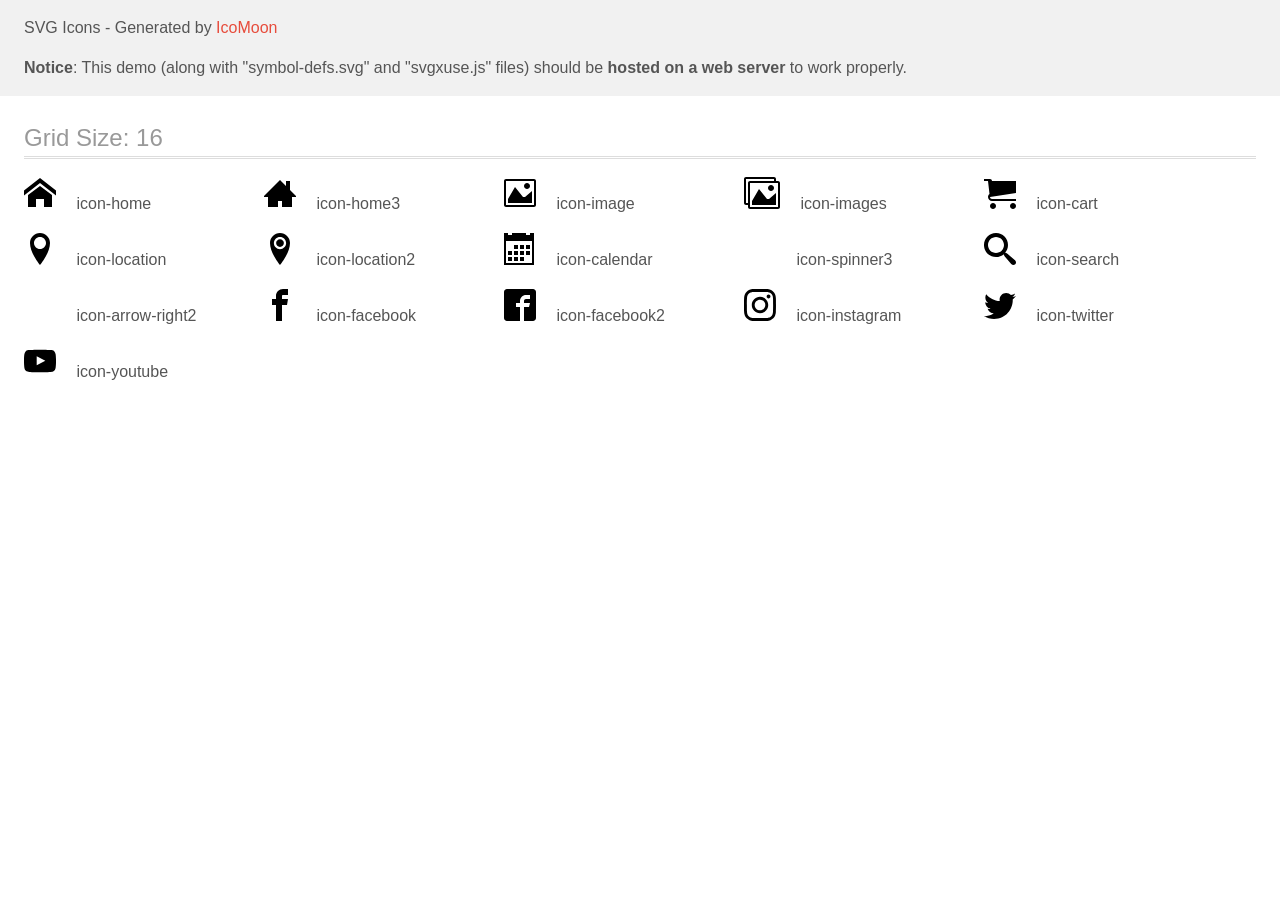
<file: img/demo-external-svg.html>
<!doctype html>
<html>
<head>
    <title>IcoMoon - SVG Icons</title>
    <meta charset="utf-8">
    <meta name="viewport" content="width=device-width, initial-scale=1">
    <link rel="stylesheet" href="demo-files/demo.css">
    <link rel="stylesheet" href="style.css">
</head>
<body>
<header class="bgc1 clearfix">
<div class="mhl">
    <p>SVG Icons - Generated by <a href="https://icomoon.io/app">IcoMoon</a></p><p><strong>Notice</strong>: This demo (along with "symbol-defs.svg" and "svgxuse.js" files) should be <b>hosted on a web server</b> to work properly.</p>
</div>
</header>
    <div class="clearfix mhl ptl">
        <h1 class="mvm mtn fgc1">Grid Size: 16</h1>
        <div class="glyph fs1">
            <div class="clearfix pbs">
                <svg class="icon icon-home"><use xlink:href="symbol-defs.svg#icon-home"></use></svg><span class="name"> icon-home</span>
            </div>
        </div>
        <div class="glyph fs1">
            <div class="clearfix pbs">
                <svg class="icon icon-home3"><use xlink:href="symbol-defs.svg#icon-home3"></use></svg><span class="name"> icon-home3</span>
            </div>
        </div>
        <div class="glyph fs1">
            <div class="clearfix pbs">
                <svg class="icon icon-image"><use xlink:href="symbol-defs.svg#icon-image"></use></svg><span class="name"> icon-image</span>
            </div>
        </div>
        <div class="glyph fs1">
            <div class="clearfix pbs">
                <svg class="icon icon-images"><use xlink:href="symbol-defs.svg#icon-images"></use></svg><span class="name"> icon-images</span>
            </div>
        </div>
        <div class="glyph fs1">
            <div class="clearfix pbs">
                <svg class="icon icon-cart"><use xlink:href="symbol-defs.svg#icon-cart"></use></svg><span class="name"> icon-cart</span>
            </div>
        </div>
        <div class="glyph fs1">
            <div class="clearfix pbs">
                <svg class="icon icon-location"><use xlink:href="symbol-defs.svg#icon-location"></use></svg><span class="name"> icon-location</span>
            </div>
        </div>
        <div class="glyph fs1">
            <div class="clearfix pbs">
                <svg class="icon icon-location2"><use xlink:href="symbol-defs.svg#icon-location2"></use></svg><span class="name"> icon-location2</span>
            </div>
        </div>
        <div class="glyph fs1">
            <div class="clearfix pbs">
                <svg class="icon icon-calendar"><use xlink:href="symbol-defs.svg#icon-calendar"></use></svg><span class="name"> icon-calendar</span>
            </div>
        </div>
        <div class="glyph fs1">
            <div class="clearfix pbs">
                <svg class="icon icon-spinner3"><use xlink:href="symbol-defs.svg#icon-spinner3"></use></svg><span class="name"> icon-spinner3</span>
            </div>
        </div>
        <div class="glyph fs1">
            <div class="clearfix pbs">
                <svg class="icon icon-search"><use xlink:href="symbol-defs.svg#icon-search"></use></svg><span class="name"> icon-search</span>
            </div>
        </div>
        <div class="glyph fs1">
            <div class="clearfix pbs">
                <svg class="icon icon-arrow-right2"><use xlink:href="symbol-defs.svg#icon-arrow-right2"></use></svg><span class="name"> icon-arrow-right2</span>
            </div>
        </div>
        <div class="glyph fs1">
            <div class="clearfix pbs">
                <svg class="icon icon-facebook"><use xlink:href="symbol-defs.svg#icon-facebook"></use></svg><span class="name"> icon-facebook</span>
            </div>
        </div>
        <div class="glyph fs1">
            <div class="clearfix pbs">
                <svg class="icon icon-facebook2"><use xlink:href="symbol-defs.svg#icon-facebook2"></use></svg><span class="name"> icon-facebook2</span>
            </div>
        </div>
        <div class="glyph fs1">
            <div class="clearfix pbs">
                <svg class="icon icon-instagram"><use xlink:href="symbol-defs.svg#icon-instagram"></use></svg><span class="name"> icon-instagram</span>
            </div>
        </div>
        <div class="glyph fs1">
            <div class="clearfix pbs">
                <svg class="icon icon-twitter"><use xlink:href="symbol-defs.svg#icon-twitter"></use></svg><span class="name"> icon-twitter</span>
            </div>
        </div>
        <div class="glyph fs1">
            <div class="clearfix pbs">
                <svg class="icon icon-youtube"><use xlink:href="symbol-defs.svg#icon-youtube"></use></svg><span class="name"> icon-youtube</span>
            </div>
        </div>
  </div>
<script defer src="svgxuse.js"></script>
</body>
</html>
</file>
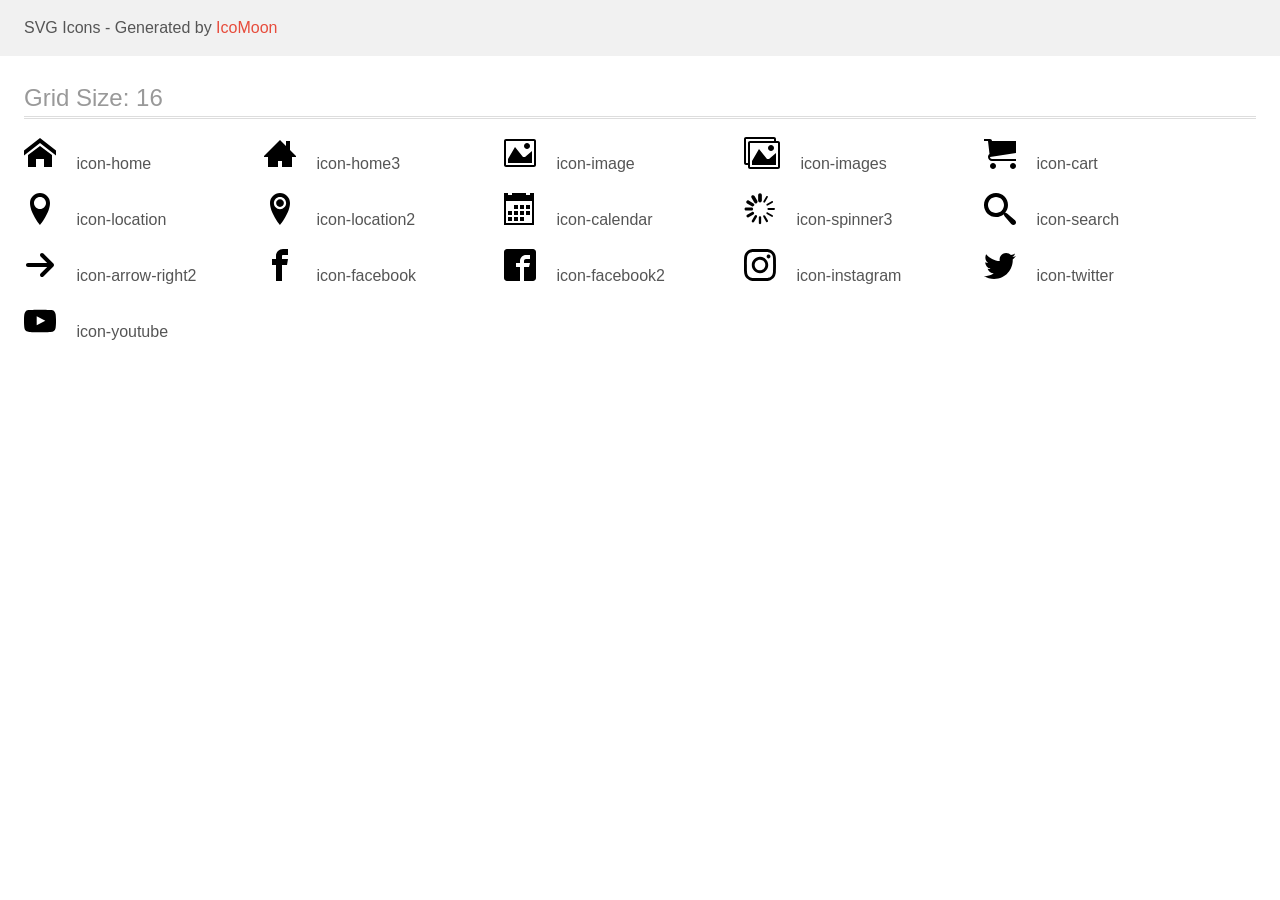
<file: img/demo.html>
<!doctype html>
<html>
<head>
    <title>IcoMoon - SVG Icons</title>
    <meta charset="utf-8">
    <meta name="viewport" content="width=device-width, initial-scale=1">
    <link rel="stylesheet" href="demo-files/demo.css">
    <link rel="stylesheet" href="style.css">
</head>
<body>
<svg aria-hidden="true" style="position: absolute; width: 0; height: 0; overflow: hidden;" version="1.1" xmlns="http://www.w3.org/2000/svg" xmlns:xlink="http://www.w3.org/1999/xlink">
<defs>
<symbol id="icon-home" viewBox="0 0 32 32">
<path d="M32 18.451l-16-12.42-16 12.42v-5.064l16-12.42 16 12.42zM28 18v12h-8v-8h-8v8h-8v-12l12-9z"></path>
</symbol>
<symbol id="icon-home3" viewBox="0 0 32 32">
<path d="M32 19l-6-6v-9h-4v5l-6-6-16 16v1h4v10h10v-6h4v6h10v-10h4z"></path>
</symbol>
<symbol id="icon-image" viewBox="0 0 32 32">
<path d="M29.996 4c0.001 0.001 0.003 0.002 0.004 0.004v23.993c-0.001 0.001-0.002 0.003-0.004 0.004h-27.993c-0.001-0.001-0.003-0.002-0.004-0.004v-23.993c0.001-0.001 0.002-0.003 0.004-0.004h27.993zM30 2h-28c-1.1 0-2 0.9-2 2v24c0 1.1 0.9 2 2 2h28c1.1 0 2-0.9 2-2v-24c0-1.1-0.9-2-2-2v0z"></path>
<path d="M26 9c0 1.657-1.343 3-3 3s-3-1.343-3-3 1.343-3 3-3 3 1.343 3 3z"></path>
<path d="M28 26h-24v-4l7-12 8 10h2l7-6z"></path>
</symbol>
<symbol id="icon-images" viewBox="0 0 36 32">
<path d="M34 4h-2v-2c0-1.1-0.9-2-2-2h-28c-1.1 0-2 0.9-2 2v24c0 1.1 0.9 2 2 2h2v2c0 1.1 0.9 2 2 2h28c1.1 0 2-0.9 2-2v-24c0-1.1-0.9-2-2-2zM4 6v20h-1.996c-0.001-0.001-0.003-0.002-0.004-0.004v-23.993c0.001-0.001 0.002-0.003 0.004-0.004h27.993c0.001 0.001 0.003 0.002 0.004 0.004v1.996h-24c-1.1 0-2 0.9-2 2v0zM34 29.996c-0.001 0.001-0.002 0.003-0.004 0.004h-27.993c-0.001-0.001-0.003-0.002-0.004-0.004v-23.993c0.001-0.001 0.002-0.003 0.004-0.004h27.993c0.001 0.001 0.003 0.002 0.004 0.004v23.993z"></path>
<path d="M30 11c0 1.657-1.343 3-3 3s-3-1.343-3-3 1.343-3 3-3 3 1.343 3 3z"></path>
<path d="M32 28h-24v-4l7-12 8 10h2l7-6z"></path>
</symbol>
<symbol id="icon-cart" viewBox="0 0 32 32">
<path d="M12 29c0 1.657-1.343 3-3 3s-3-1.343-3-3c0-1.657 1.343-3 3-3s3 1.343 3 3z"></path>
<path d="M32 29c0 1.657-1.343 3-3 3s-3-1.343-3-3c0-1.657 1.343-3 3-3s3 1.343 3 3z"></path>
<path d="M32 16v-12h-24c0-1.105-0.895-2-2-2h-6v2h4l1.502 12.877c-0.915 0.733-1.502 1.859-1.502 3.123 0 2.209 1.791 4 4 4h24v-2h-24c-1.105 0-2-0.895-2-2 0-0.007 0-0.014 0-0.020l26-3.98z"></path>
</symbol>
<symbol id="icon-location" viewBox="0 0 32 32">
<path d="M16 0c-5.523 0-10 4.477-10 10 0 10 10 22 10 22s10-12 10-22c0-5.523-4.477-10-10-10zM16 16c-3.314 0-6-2.686-6-6s2.686-6 6-6 6 2.686 6 6-2.686 6-6 6z"></path>
</symbol>
<symbol id="icon-location2" viewBox="0 0 32 32">
<path d="M16 0c-5.523 0-10 4.477-10 10 0 10 10 22 10 22s10-12 10-22c0-5.523-4.477-10-10-10zM16 16.125c-3.383 0-6.125-2.742-6.125-6.125s2.742-6.125 6.125-6.125 6.125 2.742 6.125 6.125-2.742 6.125-6.125 6.125zM12.125 10c0-2.14 1.735-3.875 3.875-3.875s3.875 1.735 3.875 3.875c0 2.14-1.735 3.875-3.875 3.875s-3.875-1.735-3.875-3.875z"></path>
</symbol>
<symbol id="icon-calendar" viewBox="0 0 32 32">
<path d="M10 12h4v4h-4zM16 12h4v4h-4zM22 12h4v4h-4zM4 24h4v4h-4zM10 24h4v4h-4zM16 24h4v4h-4zM10 18h4v4h-4zM16 18h4v4h-4zM22 18h4v4h-4zM4 18h4v4h-4zM26 0v2h-4v-2h-14v2h-4v-2h-4v32h30v-32h-4zM28 30h-26v-22h26v22z"></path>
</symbol>
<symbol id="icon-spinner3" viewBox="0 0 32 32">
<path d="M16 9.472c-1.030 0-1.865-0.835-1.865-1.865v-5.596c0-1.030 0.835-1.865 1.865-1.865s1.865 0.835 1.865 1.865v5.596c0 1.030-0.835 1.865-1.865 1.865z"></path>
<path d="M16 31.155c-0.644 0-1.166-0.522-1.166-1.166v-5.596c0-0.644 0.522-1.166 1.166-1.166s1.166 0.522 1.166 1.166v5.596c0 0.644-0.522 1.166-1.166 1.166z"></path>
<path d="M11.805 10.48c-0.604 0-1.192-0.314-1.516-0.875l-2.798-4.846c-0.483-0.836-0.196-1.906 0.64-2.389s1.906-0.196 2.389 0.64l2.798 4.846c0.483 0.836 0.196 1.906-0.64 2.389-0.275 0.159-0.576 0.235-0.873 0.235z"></path>
<path d="M22.995 29.164c-0.363 0-0.715-0.188-0.91-0.525l-2.798-4.846c-0.29-0.502-0.118-1.143 0.384-1.433s1.143-0.118 1.433 0.384l2.798 4.846c0.29 0.502 0.118 1.143-0.384 1.433-0.165 0.095-0.346 0.141-0.524 0.141z"></path>
<path d="M8.729 13.436c-0.277 0-0.557-0.070-0.814-0.219l-4.846-2.798c-0.781-0.451-1.048-1.449-0.597-2.229s1.449-1.048 2.229-0.597l4.846 2.798c0.781 0.451 1.048 1.449 0.597 2.229-0.302 0.524-0.851 0.816-1.415 0.816z"></path>
<path d="M28.114 23.927c-0.158 0-0.319-0.040-0.465-0.125l-4.846-2.798c-0.446-0.258-0.599-0.828-0.341-1.274s0.828-0.599 1.274-0.341l4.846 2.798c0.446 0.258 0.599 0.828 0.341 1.274-0.173 0.299-0.486 0.466-0.809 0.466z"></path>
<path d="M7.607 17.515h-5.596c-0.837 0-1.516-0.678-1.516-1.515s0.678-1.515 1.516-1.515h5.596c0.837 0 1.516 0.678 1.516 1.515s-0.678 1.515-1.516 1.515z"></path>
<path d="M29.989 16.933c-0 0 0 0 0 0h-5.596c-0.515-0-0.933-0.418-0.933-0.933s0.418-0.933 0.933-0.933c0 0 0 0 0 0h5.596c0.515 0 0.933 0.418 0.933 0.933s-0.418 0.933-0.933 0.933z"></path>
<path d="M3.886 24.394c-0.483 0-0.954-0.251-1.213-0.7-0.386-0.669-0.157-1.525 0.512-1.911l4.846-2.798c0.669-0.387 1.525-0.157 1.911 0.512s0.157 1.525-0.512 1.911l-4.846 2.798c-0.22 0.127-0.461 0.188-0.698 0.188z"></path>
<path d="M23.27 12.736c-0.322 0-0.636-0.167-0.809-0.466-0.258-0.446-0.105-1.016 0.341-1.274l4.846-2.798c0.446-0.257 1.016-0.105 1.274 0.341s0.105 1.016-0.341 1.274l-4.846 2.798c-0.147 0.085-0.307 0.125-0.465 0.125z"></path>
<path d="M9.004 29.397c-0.218 0-0.438-0.055-0.64-0.172-0.613-0.354-0.823-1.138-0.469-1.752l2.798-4.846c0.354-0.613 1.138-0.823 1.752-0.469s0.823 1.138 0.469 1.752l-2.798 4.846c-0.237 0.411-0.668 0.641-1.112 0.641z"></path>
<path d="M20.196 9.664c-0.158 0-0.319-0.040-0.465-0.125-0.446-0.258-0.599-0.828-0.341-1.274l2.798-4.846c0.258-0.446 0.828-0.599 1.274-0.341s0.599 0.828 0.341 1.274l-2.798 4.846c-0.173 0.299-0.486 0.466-0.809 0.466z"></path>
</symbol>
<symbol id="icon-search" viewBox="0 0 32 32">
<path d="M31.008 27.231l-7.58-6.447c-0.784-0.705-1.622-1.029-2.299-0.998 1.789-2.096 2.87-4.815 2.87-7.787 0-6.627-5.373-12-12-12s-12 5.373-12 12 5.373 12 12 12c2.972 0 5.691-1.081 7.787-2.87-0.031 0.677 0.293 1.515 0.998 2.299l6.447 7.58c1.104 1.226 2.907 1.33 4.007 0.23s0.997-2.903-0.23-4.007zM12 20c-4.418 0-8-3.582-8-8s3.582-8 8-8 8 3.582 8 8-3.582 8-8 8z"></path>
</symbol>
<symbol id="icon-arrow-right2" viewBox="0 0 32 32">
<path d="M19.414 27.414l10-10c0.781-0.781 0.781-2.047 0-2.828l-10-10c-0.781-0.781-2.047-0.781-2.828 0s-0.781 2.047 0 2.828l6.586 6.586h-19.172c-1.105 0-2 0.895-2 2s0.895 2 2 2h19.172l-6.586 6.586c-0.39 0.39-0.586 0.902-0.586 1.414s0.195 1.024 0.586 1.414c0.781 0.781 2.047 0.781 2.828 0z"></path>
</symbol>
<symbol id="icon-facebook" viewBox="0 0 32 32">
<path d="M19 6h5v-6h-5c-3.86 0-7 3.14-7 7v3h-4v6h4v16h6v-16h5l1-6h-6v-3c0-0.542 0.458-1 1-1z"></path>
</symbol>
<symbol id="icon-facebook2" viewBox="0 0 32 32">
<path d="M29 0h-26c-1.65 0-3 1.35-3 3v26c0 1.65 1.35 3 3 3h13v-14h-4v-4h4v-2c0-3.306 2.694-6 6-6h4v4h-4c-1.1 0-2 0.9-2 2v2h6l-1 4h-5v14h9c1.65 0 3-1.35 3-3v-26c0-1.65-1.35-3-3-3z"></path>
</symbol>
<symbol id="icon-instagram" viewBox="0 0 32 32">
<path d="M16 2.881c4.275 0 4.781 0.019 6.462 0.094 1.563 0.069 2.406 0.331 2.969 0.55 0.744 0.288 1.281 0.638 1.837 1.194 0.563 0.563 0.906 1.094 1.2 1.838 0.219 0.563 0.481 1.412 0.55 2.969 0.075 1.688 0.094 2.194 0.094 6.463s-0.019 4.781-0.094 6.463c-0.069 1.563-0.331 2.406-0.55 2.969-0.288 0.744-0.637 1.281-1.194 1.837-0.563 0.563-1.094 0.906-1.837 1.2-0.563 0.219-1.413 0.481-2.969 0.55-1.688 0.075-2.194 0.094-6.463 0.094s-4.781-0.019-6.463-0.094c-1.563-0.069-2.406-0.331-2.969-0.55-0.744-0.288-1.281-0.637-1.838-1.194-0.563-0.563-0.906-1.094-1.2-1.837-0.219-0.563-0.481-1.413-0.55-2.969-0.075-1.688-0.094-2.194-0.094-6.463s0.019-4.781 0.094-6.463c0.069-1.563 0.331-2.406 0.55-2.969 0.288-0.744 0.638-1.281 1.194-1.838 0.563-0.563 1.094-0.906 1.838-1.2 0.563-0.219 1.412-0.481 2.969-0.55 1.681-0.075 2.188-0.094 6.463-0.094zM16 0c-4.344 0-4.887 0.019-6.594 0.094-1.7 0.075-2.869 0.35-3.881 0.744-1.056 0.412-1.95 0.956-2.837 1.85-0.894 0.888-1.438 1.781-1.85 2.831-0.394 1.019-0.669 2.181-0.744 3.881-0.075 1.713-0.094 2.256-0.094 6.6s0.019 4.887 0.094 6.594c0.075 1.7 0.35 2.869 0.744 3.881 0.413 1.056 0.956 1.95 1.85 2.837 0.887 0.887 1.781 1.438 2.831 1.844 1.019 0.394 2.181 0.669 3.881 0.744 1.706 0.075 2.25 0.094 6.594 0.094s4.888-0.019 6.594-0.094c1.7-0.075 2.869-0.35 3.881-0.744 1.050-0.406 1.944-0.956 2.831-1.844s1.438-1.781 1.844-2.831c0.394-1.019 0.669-2.181 0.744-3.881 0.075-1.706 0.094-2.25 0.094-6.594s-0.019-4.887-0.094-6.594c-0.075-1.7-0.35-2.869-0.744-3.881-0.394-1.063-0.938-1.956-1.831-2.844-0.887-0.887-1.781-1.438-2.831-1.844-1.019-0.394-2.181-0.669-3.881-0.744-1.712-0.081-2.256-0.1-6.6-0.1v0z"></path>
<path d="M16 7.781c-4.537 0-8.219 3.681-8.219 8.219s3.681 8.219 8.219 8.219 8.219-3.681 8.219-8.219c0-4.537-3.681-8.219-8.219-8.219zM16 21.331c-2.944 0-5.331-2.387-5.331-5.331s2.387-5.331 5.331-5.331c2.944 0 5.331 2.387 5.331 5.331s-2.387 5.331-5.331 5.331z"></path>
<path d="M26.462 7.456c0 1.060-0.859 1.919-1.919 1.919s-1.919-0.859-1.919-1.919c0-1.060 0.859-1.919 1.919-1.919s1.919 0.859 1.919 1.919z"></path>
</symbol>
<symbol id="icon-twitter" viewBox="0 0 32 32">
<path d="M32 7.075c-1.175 0.525-2.444 0.875-3.769 1.031 1.356-0.813 2.394-2.1 2.887-3.631-1.269 0.75-2.675 1.3-4.169 1.594-1.2-1.275-2.906-2.069-4.794-2.069-3.625 0-6.563 2.938-6.563 6.563 0 0.512 0.056 1.012 0.169 1.494-5.456-0.275-10.294-2.888-13.531-6.862-0.563 0.969-0.887 2.1-0.887 3.3 0 2.275 1.156 4.287 2.919 5.463-1.075-0.031-2.087-0.331-2.975-0.819 0 0.025 0 0.056 0 0.081 0 3.181 2.263 5.838 5.269 6.437-0.55 0.15-1.131 0.231-1.731 0.231-0.425 0-0.831-0.044-1.237-0.119 0.838 2.606 3.263 4.506 6.131 4.563-2.25 1.762-5.075 2.813-8.156 2.813-0.531 0-1.050-0.031-1.569-0.094 2.913 1.869 6.362 2.95 10.069 2.95 12.075 0 18.681-10.006 18.681-18.681 0-0.287-0.006-0.569-0.019-0.85 1.281-0.919 2.394-2.075 3.275-3.394z"></path>
</symbol>
<symbol id="icon-youtube" viewBox="0 0 32 32">
<path d="M31.681 9.6c0 0-0.313-2.206-1.275-3.175-1.219-1.275-2.581-1.281-3.206-1.356-4.475-0.325-11.194-0.325-11.194-0.325h-0.012c0 0-6.719 0-11.194 0.325-0.625 0.075-1.987 0.081-3.206 1.356-0.963 0.969-1.269 3.175-1.269 3.175s-0.319 2.588-0.319 5.181v2.425c0 2.587 0.319 5.181 0.319 5.181s0.313 2.206 1.269 3.175c1.219 1.275 2.819 1.231 3.531 1.369 2.563 0.244 10.881 0.319 10.881 0.319s6.725-0.012 11.2-0.331c0.625-0.075 1.988-0.081 3.206-1.356 0.962-0.969 1.275-3.175 1.275-3.175s0.319-2.587 0.319-5.181v-2.425c-0.006-2.588-0.325-5.181-0.325-5.181zM12.694 20.15v-8.994l8.644 4.513-8.644 4.481z"></path>
</symbol>
</defs>
</svg>

<header class="bgc1 clearfix">
<div class="mhl">
    <p>SVG Icons - Generated by <a href="https://icomoon.io/app">IcoMoon</a></p>
</div>
</header>
    <div class="clearfix mhl ptl">
        <h1 class="mvm mtn fgc1">Grid Size: 16</h1>
        <div class="glyph fs1">
            <div class="clearfix pbs">
                <svg class="icon icon-home"><use xlink:href="#icon-home"></use></svg><span class="name"> icon-home</span>
            </div>
        </div>
        <div class="glyph fs1">
            <div class="clearfix pbs">
                <svg class="icon icon-home3"><use xlink:href="#icon-home3"></use></svg><span class="name"> icon-home3</span>
            </div>
        </div>
        <div class="glyph fs1">
            <div class="clearfix pbs">
                <svg class="icon icon-image"><use xlink:href="#icon-image"></use></svg><span class="name"> icon-image</span>
            </div>
        </div>
        <div class="glyph fs1">
            <div class="clearfix pbs">
                <svg class="icon icon-images"><use xlink:href="#icon-images"></use></svg><span class="name"> icon-images</span>
            </div>
        </div>
        <div class="glyph fs1">
            <div class="clearfix pbs">
                <svg class="icon icon-cart"><use xlink:href="#icon-cart"></use></svg><span class="name"> icon-cart</span>
            </div>
        </div>
        <div class="glyph fs1">
            <div class="clearfix pbs">
                <svg class="icon icon-location"><use xlink:href="#icon-location"></use></svg><span class="name"> icon-location</span>
            </div>
        </div>
        <div class="glyph fs1">
            <div class="clearfix pbs">
                <svg class="icon icon-location2"><use xlink:href="#icon-location2"></use></svg><span class="name"> icon-location2</span>
            </div>
        </div>
        <div class="glyph fs1">
            <div class="clearfix pbs">
                <svg class="icon icon-calendar"><use xlink:href="#icon-calendar"></use></svg><span class="name"> icon-calendar</span>
            </div>
        </div>
        <div class="glyph fs1">
            <div class="clearfix pbs">
                <svg class="icon icon-spinner3"><use xlink:href="#icon-spinner3"></use></svg><span class="name"> icon-spinner3</span>
            </div>
        </div>
        <div class="glyph fs1">
            <div class="clearfix pbs">
                <svg class="icon icon-search"><use xlink:href="#icon-search"></use></svg><span class="name"> icon-search</span>
            </div>
        </div>
        <div class="glyph fs1">
            <div class="clearfix pbs">
                <svg class="icon icon-arrow-right2"><use xlink:href="#icon-arrow-right2"></use></svg><span class="name"> icon-arrow-right2</span>
            </div>
        </div>
        <div class="glyph fs1">
            <div class="clearfix pbs">
                <svg class="icon icon-facebook"><use xlink:href="#icon-facebook"></use></svg><span class="name"> icon-facebook</span>
            </div>
        </div>
        <div class="glyph fs1">
            <div class="clearfix pbs">
                <svg class="icon icon-facebook2"><use xlink:href="#icon-facebook2"></use></svg><span class="name"> icon-facebook2</span>
            </div>
        </div>
        <div class="glyph fs1">
            <div class="clearfix pbs">
                <svg class="icon icon-instagram"><use xlink:href="#icon-instagram"></use></svg><span class="name"> icon-instagram</span>
            </div>
        </div>
        <div class="glyph fs1">
            <div class="clearfix pbs">
                <svg class="icon icon-twitter"><use xlink:href="#icon-twitter"></use></svg><span class="name"> icon-twitter</span>
            </div>
        </div>
        <div class="glyph fs1">
            <div class="clearfix pbs">
                <svg class="icon icon-youtube"><use xlink:href="#icon-youtube"></use></svg><span class="name"> icon-youtube</span>
            </div>
        </div>
  </div>
<script defer src="svgxuse.js"></script>
</body>
</html>
</file>
<file: img/demo-files/demo.css>
body {
  padding: 0;
  margin: 0;
  font-family: sans-serif;
  font-size: 1em;
  line-height: 1.5;
  color: #555;
  background: #fff;
}
h1 {
  font-size: 1.5em;
  font-weight: normal;
  box-shadow: 0 1px #ddd, 0 2px #fff, 0 3px #ddd;
}
small {
  font-size: .66666667em;
}
a {
  color: #e74c3c;
  text-decoration: none;
}
a:hover, a:focus {
  box-shadow: 0 1px #e74c3c;
}
.bshadow0, input {
  box-shadow: inset 0 -2px #e7e7e7;
}
input:hover {
  box-shadow: inset 0 -2px #ccc;
}
input, fieldset {
  font-size: 1em;
  margin: 0;
  padding: 0;
  border: 0;
}
input {
  color: inherit;
  line-height: 1.5;
  height: 1.5em;
  padding: .25em 0;
}
input:focus {
  outline: none;
  box-shadow: inset 0 -2px #449fdb;
}
.glyph {
  font-size: 16px;
  margin-right: 1.5em;
  float: left;
  width: 6em;
}
svg {
  color: #000;
}
.liga {
  width: 80%;
  width: calc(100% - 2.5em);
}
.talign-right {
  text-align: right;
}
.talign-center {
  text-align: center;
}
.bgc1 {
  background: #f1f1f1;
}
.fgc0 {
  color: #000;
}
.fgc1 {
  color: #999;
}
p {
  margin-top: 1em;
  margin-bottom: 1em;
}
.mvm {
  margin-top: .75em;
  margin-bottom: .75em;
}
.mtn {
  margin-top: 0;
}
.mtl, .mal {
  margin-top: 1.5em;
}
.mbl, .mal {
  margin-bottom: 1.5em;
}
.mal, .mhl {
  margin-left: 1.5em;
  margin-right: 1.5em;
}
.mhmm {
  margin-left: 1em;
  margin-right: 1em;
}
.ptl {
  padding-top: 1.5em;
}
.pbs, .pvs {
  padding-bottom: .25em;
}
.pvs, .pts {
  padding-top: .25em;
}
.unit {
  float: left;
}
.unitRight {
  float: right;
}
.size1of2 {
  width: 50%;
}
.size1of1 {
  width: 100%;
}
.clearfix:before, .clearfix:after {
  content: " ";
  display: table;
}
.clearfix:after {
  clear: both;
}
.hidden-true {
  display: none;
}
.textbox0 {
  width: 3em;
  background: #f1f1f1;
  padding: .25em .5em;
  line-height: 1.5;
  height: 1.5em;
}
.fs0 {
  font-size: 16px;
}
.fs1 {
  font-size: 32px;
}
.name {
  font-size: 0.5em;
  margin-left: 1em;
}
</file>
<file: img/style.css>
.icon {
  display: inline-block;
  width: 1em;
  height: 1em;
  stroke-width: 0;
  stroke: currentColor;
  fill: currentColor;
}

/* ==========================================
Single-colored icons can be modified like so:
.icon-name {
  font-size: 32px;
  color: red;
}
========================================== */

.icon-images {
  width: 1.125em;
}
</file>
